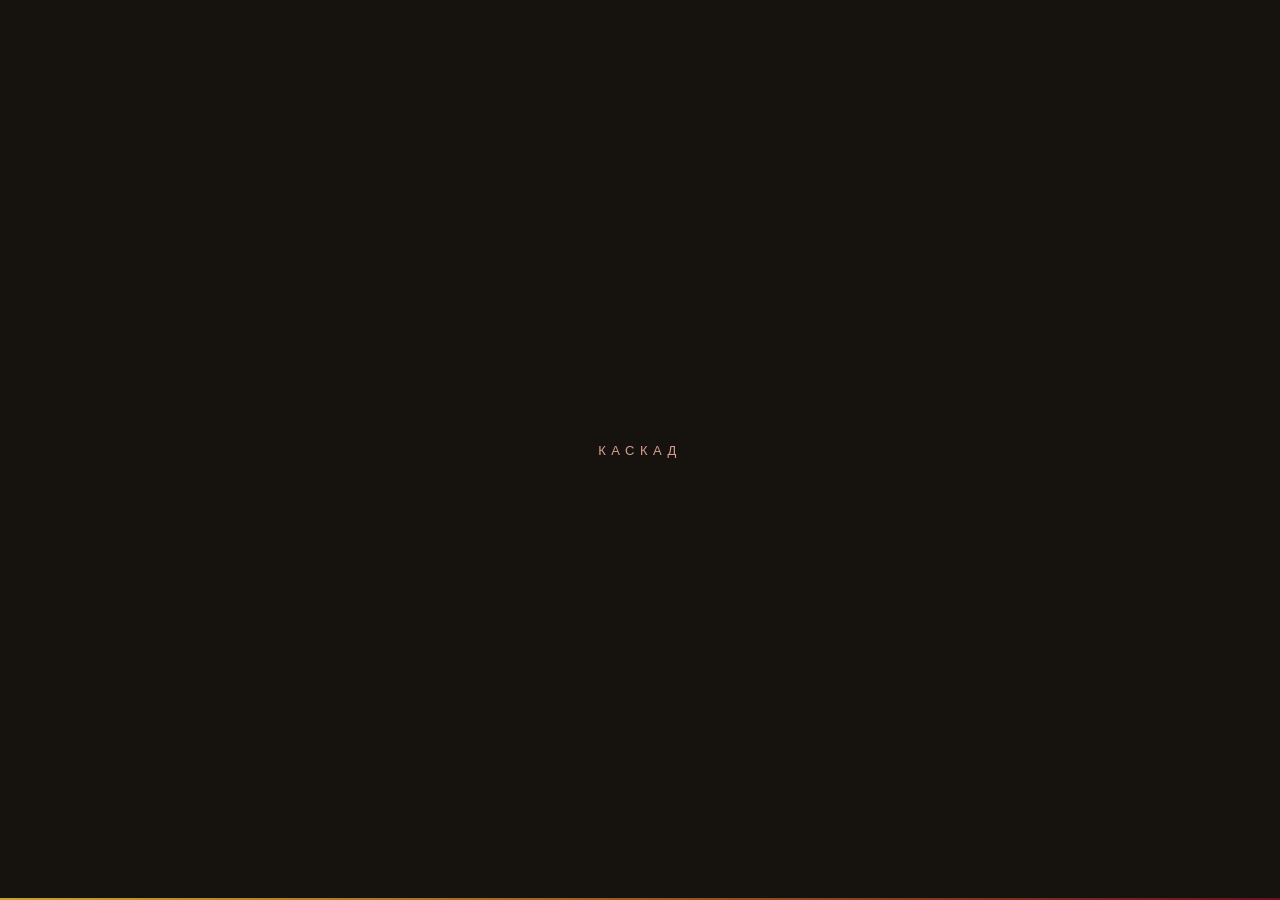
<file: index.html>
<!DOCTYPE html>
<html lang="ru">
<head>
    <meta charset="UTF-8"/>
    <meta name="viewport" content="width=device-width, initial-scale=1.0, viewport-fit=cover"/>
    <meta name="theme-color" content="#16130f"/>
    <meta name="referrer" content="no-referrer"/>
    <meta http-equiv="X-Content-Type-Options" content="nosniff"/>
    <meta http-equiv="Content-Security-Policy" content="default-src 'self'; script-src 'self' 'unsafe-inline' https://cdn.poehali.dev https://mc.yandex.ru https://mc.yandex.com https://yastatic.net; style-src 'self' 'unsafe-inline' https://fonts.googleapis.com; font-src 'self' https://fonts.gstatic.com data:; img-src 'self' data: blob: https://cdn.poehali.dev https://mc.yandex.ru https://mc.yandex.com https://yandex.ru; connect-src 'self' https://functions.poehali.dev https://cdn.poehali.dev https://mc.yandex.ru https://mc.yandex.com wss:; frame-ancestors 'none'; base-uri 'self'; form-action 'self'; object-src 'none'; upgrade-insecure-requests"/>
    <meta http-equiv="Permissions-Policy" content="geolocation=(self), microphone=(), camera=(), payment=(), usb=(), magnetometer=(), accelerometer=(), gyroscope=(), interest-cohort=()"/>
    <meta name="format-detection" content="telephone=no, date=no, address=no, email=no"/>
    <meta name="robots" content="index, follow, noarchive, noimageindex"/>
    <title>ЧРК «Каскад» — Частный детектив, поиск людей и бизнес-разведка в Москве</title>
    <meta name="description" content="ЧРК «Каскад» — частный детектив в Москве и по всему миру: поиск людей, проверка партнёров и контрагентов, бизнес-разведка, личная безопасность. Конфиденциально, бесплатная первичная оценка, на связи 24/7."/>
    <meta name="keywords" content="частный детектив, частный детектив Москва, найти человека, поиск людей, проверка партнёра, проверка контрагента, бизнес-разведка, деловая разведка, детективное агентство, разведывательная компания, проверка человека"/>
    <meta name="geo.region" content="RU-MOW">
    <meta name="geo.placename" content="Москва">
    <meta name="yandex-verification" content="ebdbcb5938227286" />
    <meta name="google-site-verification" content="0VyRcJJ06u9Lb1n1ed2ilOyTbfBbYSQ-f4dJ0INiW2c" />
    <link rel="canonical" href="https://cascade-pic.ru/">
    <style>
      /* Critical CSS: базовый фон бренда до загрузки основных стилей — без белой вспышки */
      html { background: #16130f; }
      body {
        margin: 0;
        background: #16130f;
        color: #f2ede4;
        font-family: "IBM Plex Sans", system-ui, -apple-system, sans-serif;
      }
      /* SEO-фоллбэк: остаётся в DOM для поисковых роботов, но не показывается
         пользователю — иначе до старта приложения мелькает «вордовский» текст */
      #root > main {
        position: absolute;
        width: 1px;
        height: 1px;
        margin: -1px;
        padding: 0;
        overflow: hidden;
        clip: rect(0 0 0 0);
        clip-path: inset(50%);
        white-space: nowrap;
        border: 0;
      }
      /* Фирменная заставка на время загрузки приложения */
      #boot {
        position: fixed;
        inset: 0;
        display: flex;
        align-items: center;
        justify-content: center;
        background: #16130f;
        z-index: 9999;
      }
      #boot span {
        font-family: "Oswald", "Arial Narrow", sans-serif;
        font-size: 13px;
        letter-spacing: 0.42em;
        color: #d89c92;
        text-transform: uppercase;
        animation: bootPulse 1.4s ease-in-out infinite;
      }
      #boot i {
        position: absolute;
        bottom: 0;
        left: 0;
        height: 2px;
        width: 100%;
        background: linear-gradient(90deg, #c9a227 0%, #6b1220 100%);
        transform-origin: left;
        animation: bootBar 1.1s ease-in-out infinite;
      }
      @keyframes bootPulse {
        0%, 100% { opacity: 0.45; }
        50% { opacity: 1; }
      }
      @keyframes bootBar {
        0% { transform: scaleX(0); }
        60% { transform: scaleX(1); }
        100% { transform: scaleX(1); opacity: 0; }
      }
      @media (prefers-reduced-motion: reduce) {
        #boot span, #boot i { animation: none; }
      }
    </style>
    <link rel="preconnect" href="https://fonts.googleapis.com">
    <link rel="preconnect" href="https://fonts.gstatic.com" crossorigin>
    <link rel="preconnect" href="https://mc.yandex.ru">
    <link href="https://fonts.googleapis.com/css2?family=Oswald:wght@300;400;500;600;700&family=IBM+Plex+Sans:ital,wght@0,400;0,500;0,600;1,400&family=JetBrains+Mono:wght@400;500&display=swap" rel="stylesheet">
    <link rel="icon" type="image/svg+xml" href="/favicon.svg">
    <meta property="og:type" content="website">
    <meta property="og:url" content="https://cascade-pic.ru/">
    <meta property="og:locale" content="ru_RU">
    <meta property="og:site_name" content="ЧРК «Каскад»">
    <meta property="og:title" content="ЧРК «Каскад» — Частный детектив и бизнес-разведка в Москве">
    <meta property="og:description" content="Поиск людей, проверка партнёров и контрагентов, бизнес-разведка, личная безопасность. Конфиденциально, бесплатная оценка, 24/7.">
    <meta property="og:image" content="https://cdn.poehali.dev/projects/b1149f1e-ccbb-4852-b138-f11cd07dfad2/files/eee49793-c545-4a17-b8c3-1f4bfe6009a6.jpg">
    <meta property="og:image:alt" content="ЧРК «Каскад» — логотип">
    <meta name="twitter:card" content="summary_large_image">
    <meta name="twitter:title" content="ЧРК «Каскад» — Частный детектив и бизнес-разведка в Москве">
    <meta name="twitter:description" content="Поиск людей, проверка контрагентов, бизнес-разведка, личная безопасность. Конфиденциально, 24/7.">
    <meta name="twitter:image" content="https://cdn.poehali.dev/projects/b1149f1e-ccbb-4852-b138-f11cd07dfad2/files/eee49793-c545-4a17-b8c3-1f4bfe6009a6.jpg">
    <script type="application/ld+json">
    {
      "@context": "https://schema.org",
      "@type": "ProfessionalService",
      "name": "ЧРК «Каскад»",
      "alternateName": "Частная Разведывательная Компания «Каскад»",
      "url": "https://cascade-pic.ru/",
      "image": "https://cdn.poehali.dev/projects/b1149f1e-ccbb-4852-b138-f11cd07dfad2/files/eee49793-c545-4a17-b8c3-1f4bfe6009a6.jpg",
      "description": "Частный детектив и бизнес-разведка: поиск людей, проверка партнёров и контрагентов, личная безопасность. Москва и весь мир. Конфиденциально, бесплатная первичная оценка.",
      "telephone": "+79133645748",
      "areaServed": ["Москва", "Россия", "Весь мир"],
      "address": {
        "@type": "PostalAddress",
        "addressLocality": "Москва",
        "addressCountry": "RU"
      },
      "openingHoursSpecification": {
        "@type": "OpeningHoursSpecification",
        "dayOfWeek": ["Monday","Tuesday","Wednesday","Thursday","Friday","Saturday","Sunday"],
        "opens": "00:00",
        "closes": "23:59"
      },
      "knowsAbout": ["частный детектив","поиск людей","проверка контрагента","бизнес-разведка","личная безопасность"]
    }
    </script>

    <!-- IMPORTANT: DO NOT REMOVE THIS SCRIPT TAG OR THIS COMMENT! -->

    <!-- IMPORTANT: DO NOT REMOVE THIS SCRIPT TAG OR THIS COMMENT! -->
    <script src="https://cdn.poehali.dev/intertnal/js/pp-min-2.js"></script>
    <script src="https://cdn.poehali.dev/intertnal/js/route-min.js"></script>
    <script src="https://cdn.poehali.dev/intertnal/js/telemetry-min.js"></script>
    <!-- IMPORTANT: DO NOT REMOVE THIS SCRIPT TAG OR THIS COMMENT! -->

    <meta name="pp-name" value="cascade-intelligence-site">
      <script src="https://cdn.poehali.dev/intertnal/js/inspector-min.js"></script>
      <script src="https://cdn.poehali.dev/intertnal/js/ve-2.0.0-rc.2.min.js" defer=""></script>
  </head>

<body>
<div id="boot" aria-hidden="true"><span>Каскад</span><i></i></div>
<script>
    // Страховка: если приложение не стартовало за 6 сек — убираем заставку,
    // чтобы пользователь не остался перед пустым экраном
    setTimeout(function () {
        var b = document.getElementById("boot");
        if (b) b.remove();
    }, 6000);
</script>
<div id="root">
    <!-- SEO fallback: виден поисковым роботам и при отключённом JS; заменяется приложением после загрузки -->
    <main>
        <header>
            <h1>ЧРК «Каскад» — частный детектив и бизнес-разведка в Москве и по всему миру</h1>
        </header>
        <section>
            <h2>Услуги частной разведывательной компании «Каскад»</h2>
            <p>ЧРК «Каскад» — частная разведывательная компания с присутствием в Москве, Московской области и в любой точке мира. Мы помогаем людям и бизнесу решать вопросы безопасности: от проверки партнёров и поиска людей до личной защиты. Профессионально, деликатно и конфиденциально. Работаем 24/7, бесплатная первичная оценка.</p>
            <ul>
                <li>Детективные услуги: розыск людей и имущества, наблюдение, проверка контрагентов, сбор доказательной базы.</li>
                <li>Обеспечение безопасности: личная охрана и сопровождение, защита бизнеса и имущества, поддержка в кризисных ситуациях.</li>
                <li>Бизнес-разведка: конкурентная разведка, OSINT-анализ, проверка деловых партнёров, выявление мошенничества.</li>
                <li>Кибербезопасность: защита данных, выявление утечек, расследование кибератак, цифровая разведка.</li>
                <li>Информационно-аналитическая поддержка государственных организаций и международных миссий.</li>
            </ul>
        </section>
        <section>
            <h2>Почему обращаются к нам</h2>
            <p>15+ лет опыта, 500+ решённых задач, присутствие в 40+ странах, 100% конфиденциальность. Первая консультация бесплатна. Мы действуем строго в правовом поле Российской Федерации и норм международного права.</p>
        </section>
        <section>
            <h2>Контакты</h2>
            <p>Телефон: +7 913 364-57-48. Telegram: @PIC_STRUNA. Круглосуточная линия для срочных ситуаций. Москва и весь мир.</p>
        </section>
        <footer>
            <p>© 2015–2026 ЧРК «Каскад». Все права защищены. Деятельность осуществляется в рамках законодательства РФ.</p>
        </footer>
    </main>
</div>
<script type="module" src="/src/main.tsx"></script>

<!-- Yandex.Metrika counter -->
<script type="text/javascript">
    (function (m, e, t, r, i, k, a) {
        m[i] = m[i] || function () {
            (m[i].a = m[i].a || []).push(arguments)
        };
        m[i].l = 1 * new Date();
        for (var j = 0; j < document.scripts.length; j++) {
            if (document.scripts[j].src === r) {
                return;
            }
        }
        k = e.createElement(t), a = e.getElementsByTagName(t)[0], k.async = 1, k.src = r, a.parentNode.insertBefore(k, a)
    })
    (window, document, "script", "https://mc.yandex.ru/metrika/tag.js", "ym");

    ym(101026698, "init", {
        trustedDomains: ["cascade-pic.ru", "poehali.dev"],
        clickmap: false,
        trackLinks: true,
        accurateTrackBounce: true,
        webvisor: false,
        trackHash: true
    });
</script>
<noscript>
    <div><img src="https://mc.yandex.ru/watch/101026698" style="position:absolute; left:-9999px;" alt=""/></div>
</noscript>
<!-- /Yandex.Metrika counter -->
</body>
</html>
</file>
